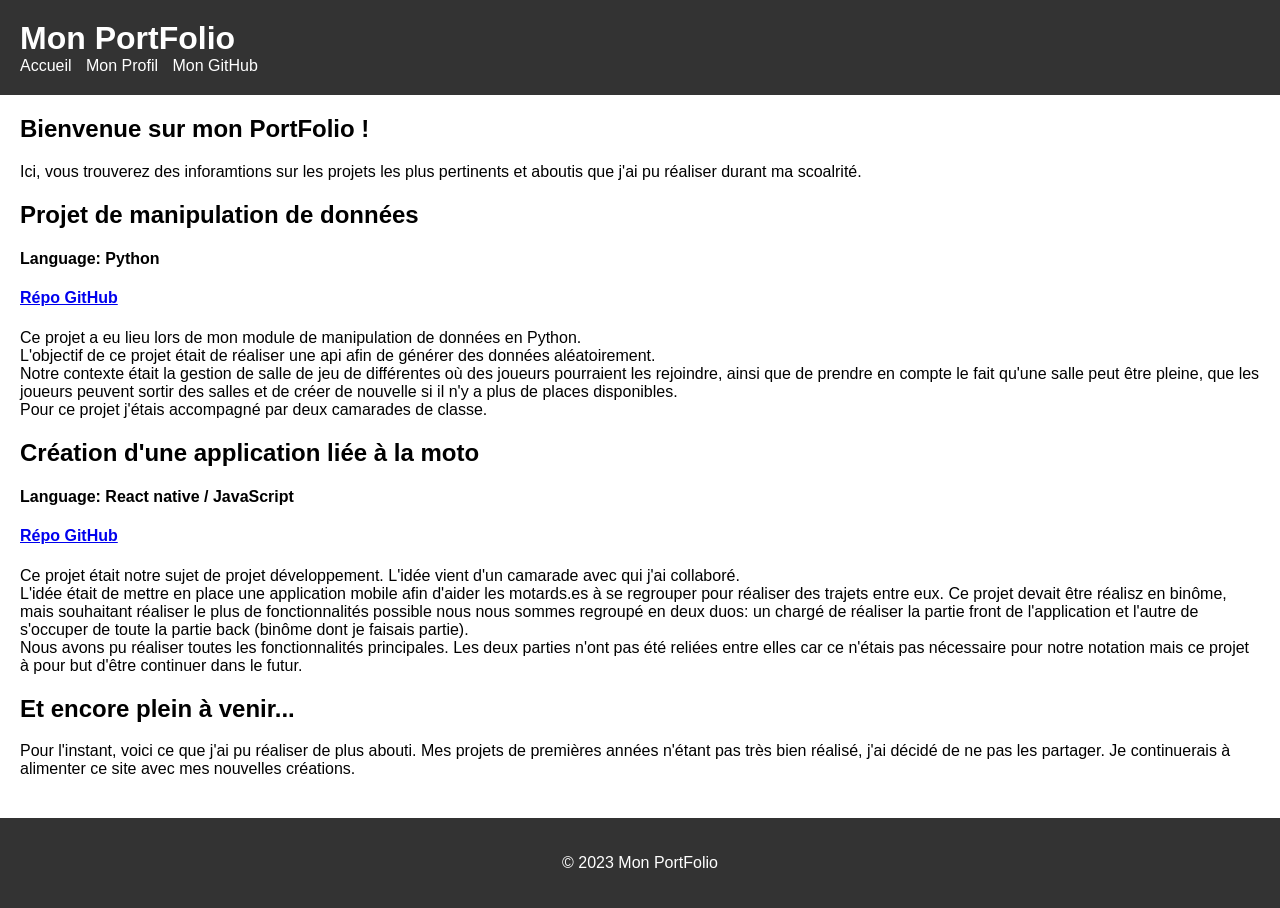
<file: index.html>
<!DOCTYPE html>
<html>
  <head>
    <meta charset="utf-8">
    <title>Mon PortFolio</title>
    <link rel="stylesheet" type="text/css" href="./css/home.css">
  </head>
  <body>
    <header>
      <h1>Mon PortFolio</h1>
      <nav>
        <li><a href="/">Accueil</a></li>
        <li><a href="/profile">Mon Profil</a></li>
          <li><a href="https://github.com/Gleadn" target="_blank">Mon GitHub</a></li>
        </ul>
      </nav>
    </header>
    <main>
      <section>
        <h2>Bienvenue sur mon PortFolio !</h2>
        <p>Ici, vous trouverez des inforamtions sur les projets les plus pertinents et aboutis que j'ai pu réaliser durant ma scoalrité.</p>
      </section>

      <section>
        <h2>Projet de manipulation de données</h2>
        <h4>Language: Python</h4>
        <h4><a href="https://github.com/Gleadn/Projet_Fin_Module_Python" target="_blank">Répo GitHub</a></h4>
        <p>
          Ce projet a eu lieu lors de mon module de manipulation de données en Python.<br>
          L'objectif de ce projet était de réaliser une api afin de générer des données aléatoirement.<br>
          Notre contexte était la gestion de salle de jeu de différentes où des joueurs pourraient les rejoindre,
          ainsi que de prendre en compte le fait qu'une salle peut être pleine, que les joueurs peuvent sortir des salles
          et de créer de nouvelle si il n'y a plus de places disponibles.<br>
          Pour ce projet j'étais accompagné par deux camarades de classe.
        </p>
      </section>

      <section>
        <h2>Création d'une application liée à la moto</h2>
        <h4>Language: React native / JavaScript</h4>
        <h4><a href="https://github.com/Spikesito/WeRide" target="_blank">Répo GitHub</a></h4>
        <p>
          Ce projet était notre sujet de projet développement. L'idée vient d'un camarade avec qui j'ai collaboré.<br>
          L'idée était de mettre en place une application mobile afin d'aider les motards.es à se regrouper pour réaliser des
          trajets entre eux. Ce projet devait être réalisz en binôme, mais souhaitant réaliser le plus de fonctionnalités possible
          nous nous sommes regroupé en deux duos: un chargé de réaliser la partie front de l'application et l'autre de s'occuper
          de toute la partie back (binôme dont je faisais partie).<br>
          Nous avons pu réaliser toutes les fonctionnalités principales. Les deux parties n'ont pas été reliées entre elles car
          ce n'étais pas nécessaire pour notre notation mais ce projet à pour but d'être continuer dans le futur.
        </p>
      </section>

      <section>
        <h2>Et encore plein à venir...</h2>
        <p>
          Pour l'instant, voici ce que j'ai pu réaliser de plus abouti. Mes projets de premières années n'étant pas très bien réalisé,
          j'ai décidé de ne pas les partager. Je continuerais à alimenter ce site avec mes nouvelles créations.
        </p>
      </section>
    </main>
    <footer>
      <p>&copy; 2023 Mon PortFolio</p>
    </footer>
  </body>
</html>
</file>
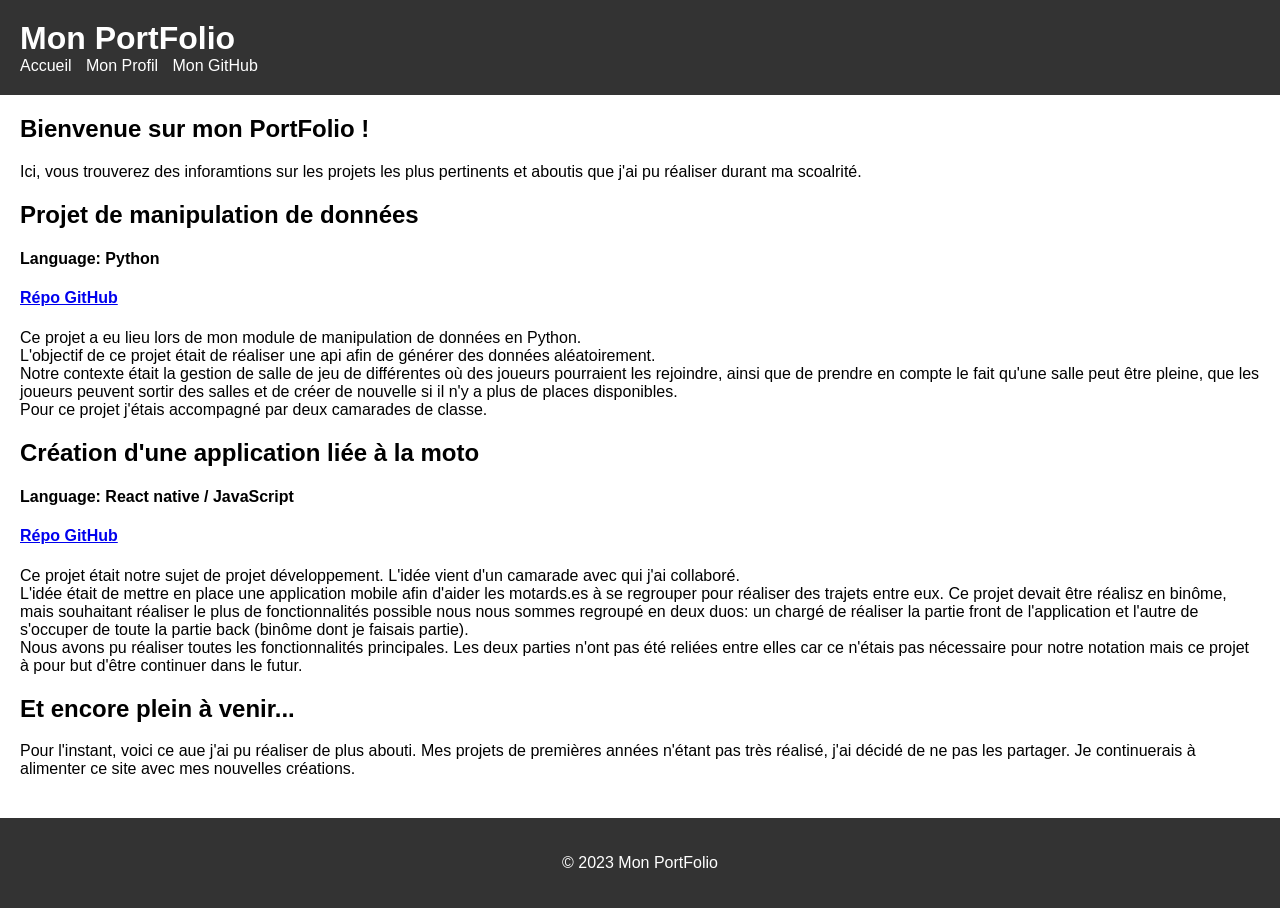
<file: pages/home.html>
<!DOCTYPE html>
<html>
  <head>
    <meta charset="utf-8">
    <title>Mon PortFolio</title>
    <link rel="stylesheet" type="text/css" href="../css/home.css">
  </head>
  <body>
    <header>
      <h1>Mon PortFolio</h1>
      <nav>
        <li><a href="/">Accueil</a></li>
        <li><a href="/profile">Mon Profil</a></li>
          <li><a href="https://github.com/Gleadn" target="_blank">Mon GitHub</a></li>
        </ul>
      </nav>
    </header>
    <main>
      <section>
        <h2>Bienvenue sur mon PortFolio !</h2>
        <p>Ici, vous trouverez des inforamtions sur les projets les plus pertinents et aboutis que j'ai pu réaliser durant ma scoalrité.</p>
      </section>

      <section>
        <h2>Projet de manipulation de données</h2>
        <h4>Language: Python</h4>
        <h4><a href="https://github.com/Gleadn/Projet_Fin_Module_Python" target="_blank">Répo GitHub</a></h4>
        <p>
          Ce projet a eu lieu lors de mon module de manipulation de données en Python.<br>
          L'objectif de ce projet était de réaliser une api afin de générer des données aléatoirement.<br>
          Notre contexte était la gestion de salle de jeu de différentes où des joueurs pourraient les rejoindre,
          ainsi que de prendre en compte le fait qu'une salle peut être pleine, que les joueurs peuvent sortir des salles
          et de créer de nouvelle si il n'y a plus de places disponibles.<br>
          Pour ce projet j'étais accompagné par deux camarades de classe.
        </p>
      </section>

      <section>
        <h2>Création d'une application liée à la moto</h2>
        <h4>Language: React native / JavaScript</h4>
        <h4><a href="https://github.com/Spikesito/WeRide" target="_blank">Répo GitHub</a></h4>
        <p>
          Ce projet était notre sujet de projet développement. L'idée vient d'un camarade avec qui j'ai collaboré.<br>
          L'idée était de mettre en place une application mobile afin d'aider les motards.es à se regrouper pour réaliser des
          trajets entre eux. Ce projet devait être réalisz en binôme, mais souhaitant réaliser le plus de fonctionnalités possible
          nous nous sommes regroupé en deux duos: un chargé de réaliser la partie front de l'application et l'autre de s'occuper
          de toute la partie back (binôme dont je faisais partie).<br>
          Nous avons pu réaliser toutes les fonctionnalités principales. Les deux parties n'ont pas été reliées entre elles car
          ce n'étais pas nécessaire pour notre notation mais ce projet à pour but d'être continuer dans le futur.
        </p>
      </section>

      <section>
        <h2>Et encore plein à venir...</h2>
        <p>
          Pour l'instant, voici ce aue j'ai pu réaliser de plus abouti. Mes projets de premières années n'étant pas très réalisé,
          j'ai décidé de ne pas les partager. Je continuerais à alimenter ce site avec mes nouvelles créations.
        </p>
      </section>
    </main>
    <footer>
      <p>&copy; 2023 Mon PortFolio</p>
    </footer>
  </body>
</html>
</file>
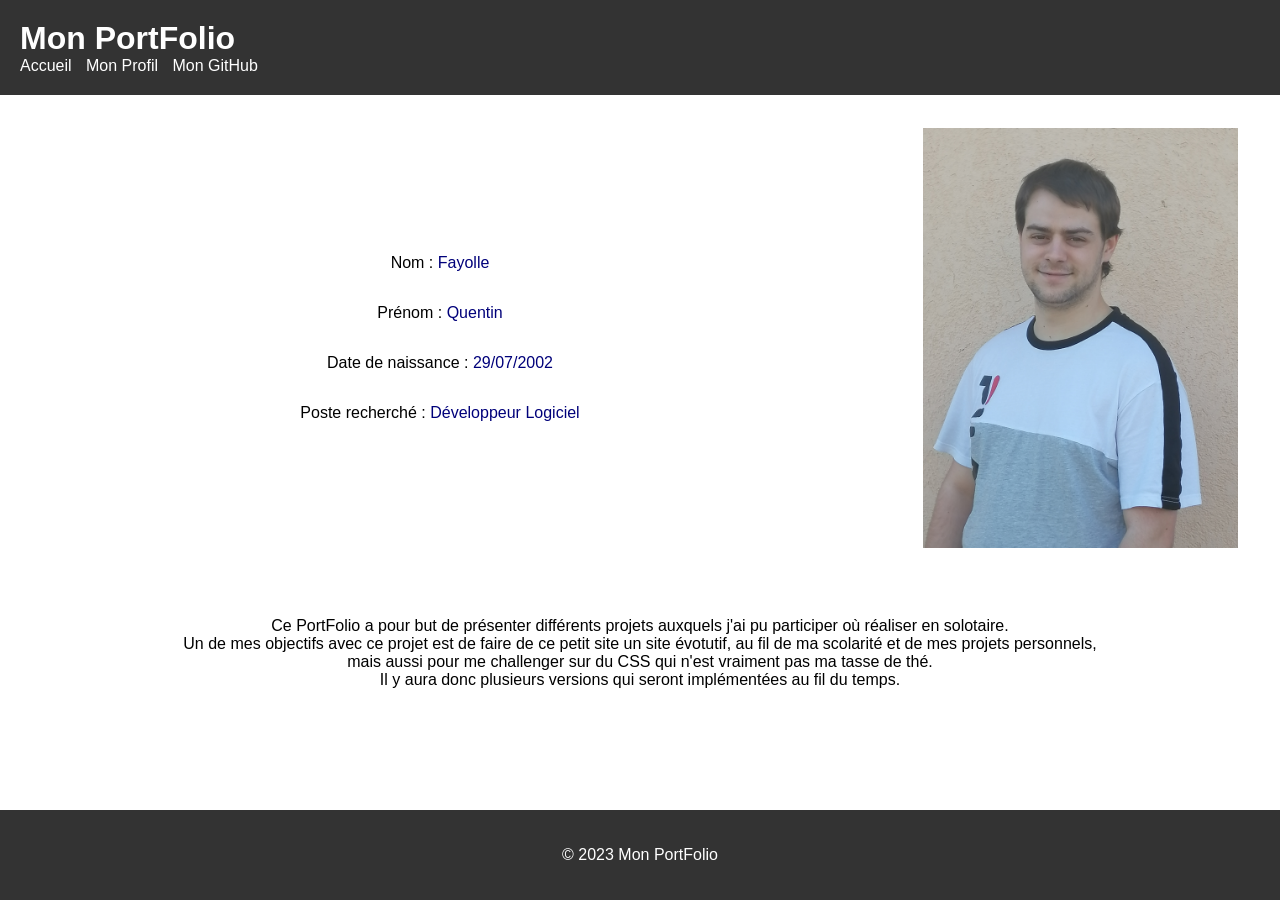
<file: pages/profile.html>
<!DOCTYPE html>
<html>

<head>
    <meta charset="UTF-8">
    <title>Mon profil</title>
    <link rel="stylesheet" type="text/css" href="../css/profile.css">
</head>

<body>
    <header>
        <h1>Mon PortFolio</h1>
        <nav>
            <ul>
                <li><a href="/">Accueil</a></li>
                <li><a href="/profile">Mon Profil</a></li>
                <li><a href="https://github.com/Gleadn" target="_blank">Mon GitHub</a></li>
            </ul>
        </nav>
    </header>
    <div class="container">
        <div class="firstRow">
            <div class="left">
                <p><span class="label">Nom :</span> <span class="value">Fayolle</span></p>
                <p><span class="label">Prénom :</span> <span class="value">Quentin</span></p>
                <p><span class="label">Date de naissance :</span> <span class="value">29/07/2002</span></p>
                <p><span class="label">Poste recherché :</span> <span class="value">Développeur Logiciel</span></p>
            </div>
            <div class="right">
                <img class="pic" src="../assets/profile_pic.jpg" >
            </div>
        </div>
        <div class="bottom">
            <p>
                Ce PortFolio a pour but de présenter différents projets auxquels j'ai pu participer où réaliser en
                solotaire.<br>
                Un de mes objectifs avec ce projet est de faire de ce petit site un site évotutif, au fil de ma
                scolarité et de mes projets personnels,<br> mais aussi pour me challenger sur du CSS qui n'est vraiment pas ma tasse de
                thé.<br>
                Il y aura donc plusieurs versions qui seront implémentées au fil du temps.
            </p>
        </div>
    </div>
    <footer>
        <p>&copy; 2023 Mon PortFolio</p>
    </footer>
</body>

</html>
</file>
<file: css/home.css>
body {
  font-family: Arial, sans-serif;
  margin: 0;
  padding: 0;
}

header {
  background-color: #333;
  color: #fff;
  padding: 20px;
  height: fit-content;
}

header h1 {
  margin: 0;
}

nav ul {
  list-style: none;
  margin: 0;
  padding: 0;
}

nav li {
  display: inline-block;
  margin-right: 10px;
}

nav a {
  color: #fff;
  text-decoration: none;
}

main {
  padding: 20px;
  position: relative;
}

section {
  margin-bottom: 20px;
}

section h2 {
  padding: 15;
  margin-top: 0;
}

button {
  background-color: #333;
  border: none;
  color: #fff;
  padding: 10px 20px;
  cursor: pointer;
}

footer {
  background-color: #333;
  color: #fff;
  padding: 20px;
  text-align: center;
  bottom: 0;
  left: 0;
  right: 0;
  margin-top: 20;
}
</file>
<file: css/profile.css>
body {
    font-family: Arial, sans-serif;
    margin: 0;
    padding: 0;
}

header {
    background-color: #333;
    color: #fff;
    padding: 20px;
    height: fit-content;
}

header h1 {
    margin: 0;
}

nav ul {
    list-style: none;
    margin: 0;
    padding: 0;
}

nav li {
    display: inline-block;
    margin-right: 10px;
}

nav a {
    color: #fff;
    text-decoration: none;
}

.container {
    display: flex;
    flex-direction: column;
    height: 70vh;
}

.firstRow {
    display: flex;
    flex-direction: row;
    height: 100%;
}

.left,
.right {
    display: flex;
    flex-direction: column;
    justify-content: center;
    align-items: center;
    padding: 20px;
}

.left {
    width: 70%;
}

.label {
    color: black;
}

.value {
    color: #00017A;
}

.right {
    width: 30%;
}

.pic {
    width: 35vh;
    height: auto;
}

.bottom {
    padding: 20px;
    text-align: center;
}

footer {
    position: absolute;
    background-color: #333;
    color: #fff;
    padding: 20px;
    text-align: center;
    bottom: 0;
    left: 0;
    right: 0;
}
</file>
